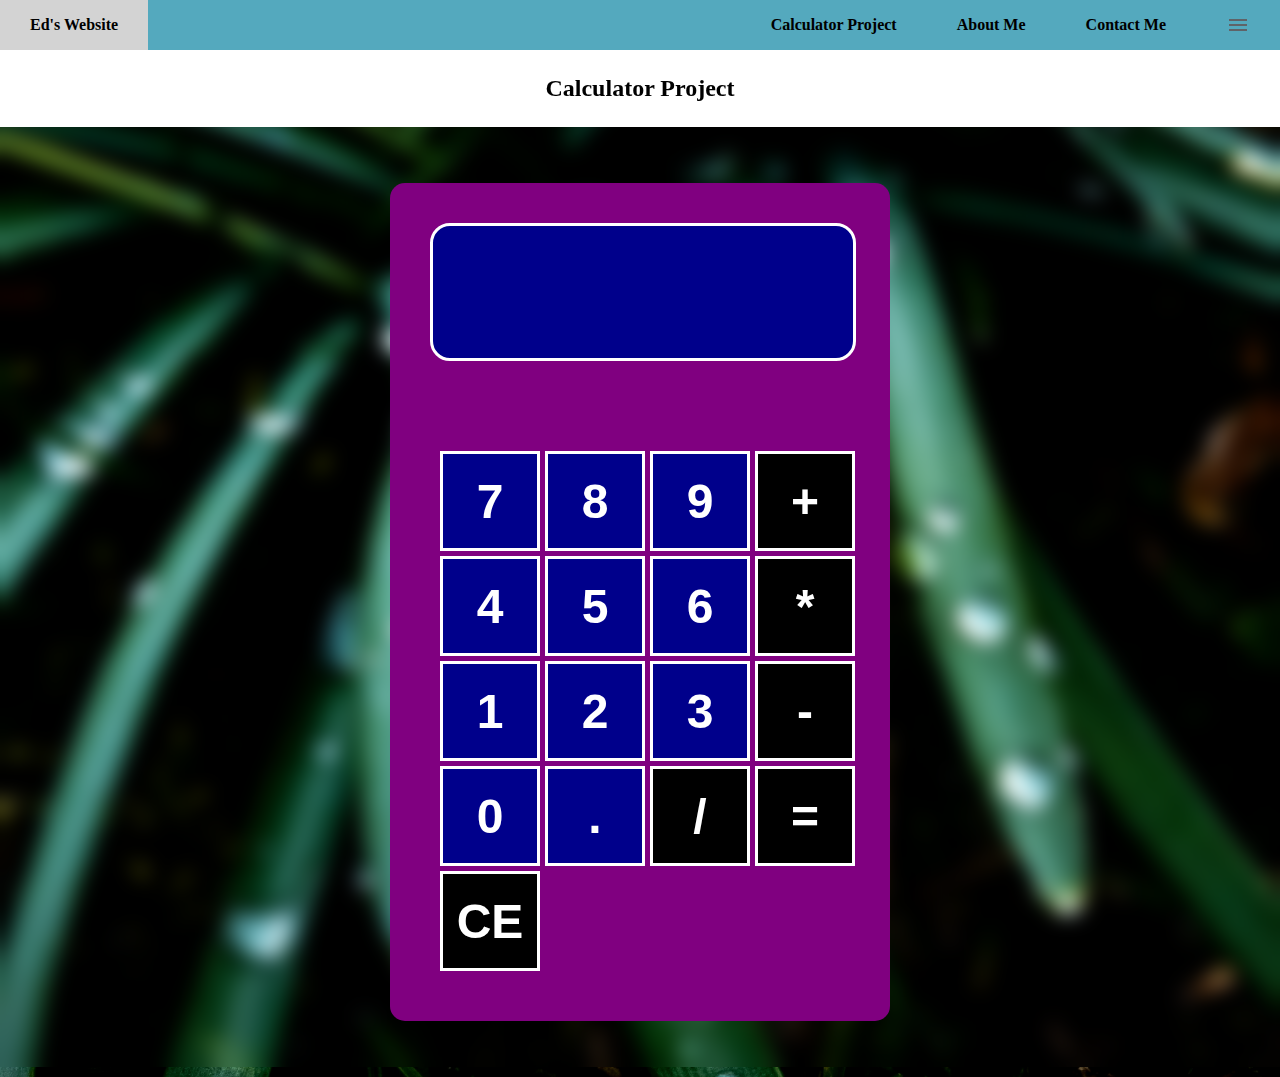
<file: calc.html>
<!DOCTYPE html>
<html lang="en">
<head>
    <meta charset="UTF-8">
    <meta name="viewport" content="width=device-width, initial-scale=1.0">
    <title>Document</title>
    <script defer src="calc.js"></script>
    <link rel="stylesheet" href="calc.css">
</head>
<body>
 
    <nav>
        <ul class="sidebar">
        
            <li onclick="hideSidebar()"><a href="#"><svg xmlns="http://www.w3.org/2000/svg" height="24px" viewBox="0 -960 960 960" width="24px" fill="#5f6368"><path d="m256-200-56-56 224-224-224-224 56-56 224 224 224-224 56 56-224 224 224 224-56 56-224-224-224 224Z"/></svg></a></li>
            <li><a href="index.html">Ed's Website</a></li>
            <li><a href="calc.html">Calculator Project</a></li>
            <li><a href="originabout.html">About Me</a></li>
            <li><a href="mailto:allvaldi@outlook.com">Contact Me</a></li>
            
            
        </ul>
        <ul>
            <li><a href="index.html">Ed's Website</a></li>
            <li class="hideOnMobile"><a href="calc.html">Calculator Project</a></li>
            <li class="hideOnMobile"><a href="originabout.html">About Me</a></li>
            <li class="hideOnMobile"><a href="mailto:allvaldi@outlook.com">Contact Me</a></li>
            
            <li class="mb" onclick=showSidebar()><a href="#"><svg xmlns="http://www.w3.org/2000/svg" height="24px" viewBox="0 -960 960 960" width="24px" fill="#5f6368"><path d="M120-240v-80h720v80H120Zm0-200v-80h720v80H120Zm0-200v-80h720v80H120Z"/></svg></a></li>
</ul>        
    </nav>

      <script>
        function showSidebar() {
            const sidebar = document.querySelector('.sidebar')
            sidebar.style.display = 'flex'
        }

        function hideSidebar() {
            const sidebar = document.querySelector('.sidebar')
            sidebar.style.display = 'none'
        }



      </script>
     
    
     <header>
        <h2>Calculator Project</h2>
     </header>


     <section>
 <div id="calc">
    <input id="screen" randomly>
    <div id="numbers">
        <button onclick="appendToScreen('7')">7</button>
        <button onclick="appendToScreen('8')">8</button>
        <button onclick="appendToScreen('9')">9</button>
        <button onclick="appendToScreen('+')" class="math">+</button>
        <button onclick="appendToScreen('4')">4</button>
        <button onclick="appendToScreen('5')">5</button>
        <button onclick="appendToScreen('6')">6</button>
        <button onclick="appendToScreen('*')" class="math">*</button>
       <button onclick="appendToScreen('1')">1</button>
        <button onclick="appendToScreen('2')">2</button>
        <button onclick="appendToScreen('3')">3</button>
        
        <button onclick="appendToScreen('-')" class="math">-</button>
        <button onclick="appendToScreen('0')">0</button>
        <button onclick="appendToScreen('.')">.</button>
        <button onclick="appendToScreen('/')" class="math">/</button>
        <button onclick="calculate()"class="equal">=</button>
       <button onclick="clearScreen()" class="clear">CE</button>
    </div>
   
</div> </section>

</body>
</html>
</file>
<file: calc.css>
*{

    margin: 0;
    padding: 0;
}

body {
  /* margin: 0;
    display: flex;
    justify-content: center;
    align-items: center;
    height: 100vh;

*/
   
    min-height: 100vh;
    background-image: url('media/JN.jpg');
    background-size:cover;
    background-repeat: no-repeat;
    background-position: center;
    backdrop-filter: blur(10px);
 

    



}

section {
    margin: 10px;
    padding: 15px;
    display: flex;
    justify-content: center;
    align-items: center;
    height: 100vh;


}

header {
    background-color: #ffffff;
    text-align: center;
    padding: 25px;
  
}

#calc {
    font-family: "montserrat", sans-serif;
    background-color: purple;
    border-radius: 15px;
    max-width: 500px;
    overflow: hidden;

}
    





#screen {
    width: 80%;
    padding: 20px;
    font-size: 5rem;
    text-align: left;
    border: solid;
    margin: 40px;
    width: 380px;
    background-color: darkblue;
    color: white;
    border-radius: 20px;
}


#numbers {
    display: grid;
    grid-template-columns: repeat(4, 1fr);
    gap: 5px;
    padding: 50px;

}


button {
    width: 100px;
    height: 100px;

 border: solid;
 background-color: darkblue;
 color: white;
 font-size: 3rem;
 font-weight: bold;

}

button:hover{
   color: lightblue;
   
}

button:active {
    
    color: hsl(195, 100%, 79%);
}

.math {
    background-color: black;
}

.clear{
    background-color: black;
}
.equal {

    background-color: black;
}

nav {
    background-color: rgb(84, 169, 190);
  box-shadow: 3px 3px 5px rgba(0,0,0,0.1,);
  font-weight: bold;
  font-family: Georgia, serif;
}

nav ul {
    width: 100%;
    list-style: none;
    display: flex;
    justify-content: flex-end;
    align-items: center;
}

nav li{
    height: 50px;
}

nav a{
    height: 100%;
    padding: 0 30px;
    text-decoration: none;
    display: flex;
    align-items: center;
    color: black;
}

nav a:hover{
    background-color: lightgrey;
}

nav li:first-child{
    margin-right:auto;
}

.sidebar {

position: fixed;
top: 0;
right: 0;
height: 100vh;
width: 250px;
z-index: 999;
background-color: rgb(84, 169, 190, 0.7);
backdrop-filter: blur(10px);
box-shadow: -10px 0 10px rgba(0,0,0.1);
display: none;
flex-direction: column;
align-items: flex-start;
justify-content: flex-start;

}


.sidebar li {
    width: 100%;
}

.sidebar a {
    width: 100%;
}

.mb {
    displaY: none;
}

@media(max-width: 800px) {
    .hideOnMobile{
        display: none;
    }
}

.mb {
    display: block;
}

@media(max-width: 400px) {
    .sidebar{
        width: 100%;
    }
}
</file>
